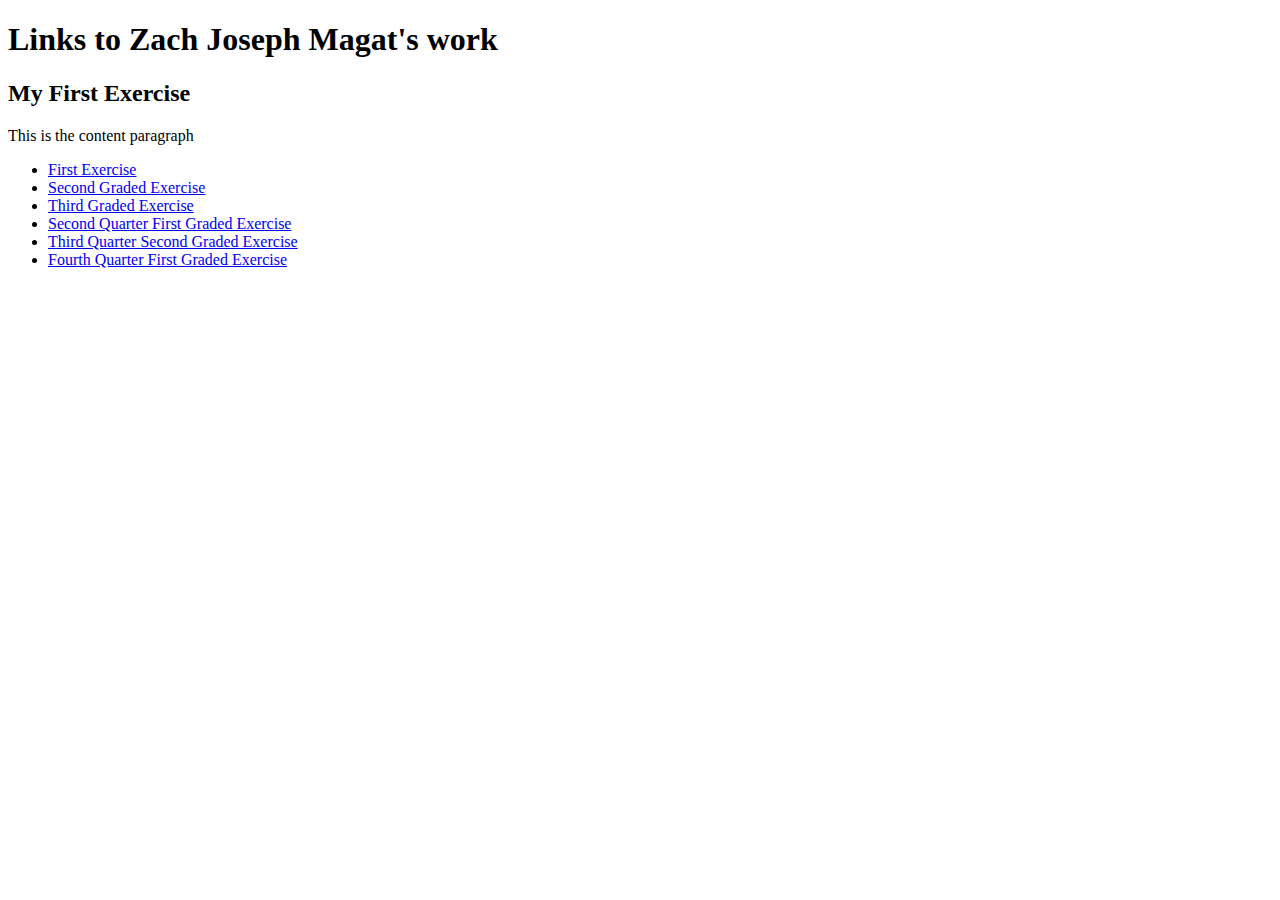
<file: index.html>
<!DOCTYPE html>
<html>
<head>
  <title>Magat, Zach Joseph's Portfolio</title>
  <link rel="stylesheet" href="https://www.w3schools.com/w3css/5/w3.css">
</head>
<body>
  <section class="w3-container">
   <h1>Links to Zach Joseph Magat's work</h1>
   <h2>My First Exercise</h2>
   <p> This is the content paragraph </p>
   <nav>
    <ul>
      <li><a href="./public/Q1_1stGraded.html"> First Exercise </a> </li>
      <li><a href="./public/Q12GStrontiumMagat.html"> Second Graded Exercise </a> </li> 
      <li><a href="./public/Q13GStrontiumMagat.html"> Third Graded Exercise </a> </li>
      <li><a href="./public/Q2_1stGraded.html"> Second Quarter First Graded Exercise </a> </li>
      <li><a href="./public/Q3_2GSectionMagat.html"> Third Quarter Second Graded Exercise </a> </li>
      <li><a href="./public/q41gStrontiumMagat.html"> Fourth Quarter First Graded Exercise </a> </li>
    </ul>
   </nav>
  </section>
  <script>
  
  </script>
</body>
</html>
</file>
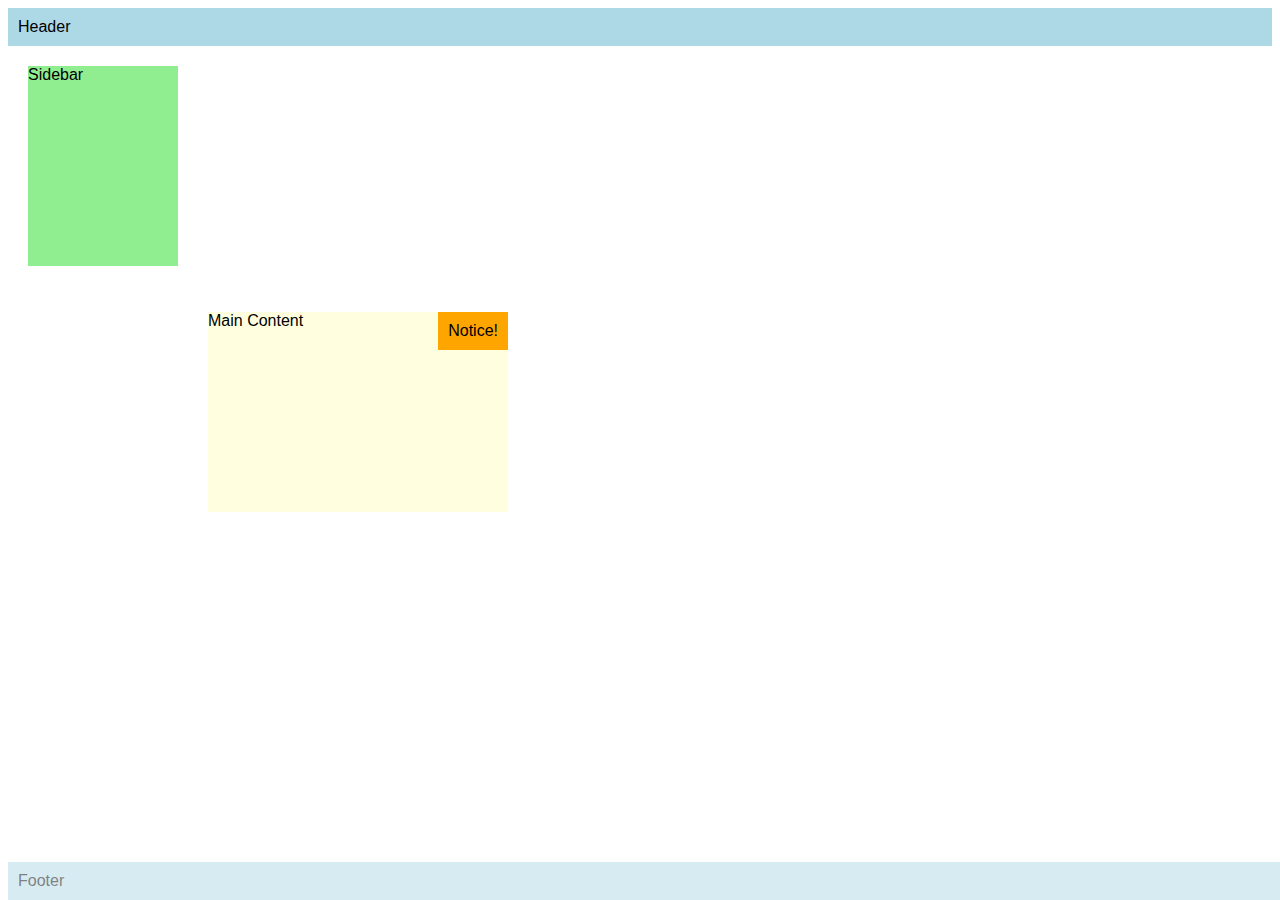
<file: public/9SrMagatSeatwork2.html>
<!DOCTYPE html>
<html>
<head>
  <meta name="author" content="Zach Magat" />
  <meta name="revised" content="March 31, 2026" />
  <style>
    body { font-family: Arial, sans-serif; }

    .header, .footer {
      background: lightblue;
      padding: 10px;
    }

    .footer {
      opacity: 0.5;
      position: fixed;
      bottom: 0;
      width: 100%;
    }

    .sidebar {
      background: lightgreen;
      width: 150px;
      height: 200px;
      position: relative;
      top: 20px;
      left: 20px;
    }

    .content {
      background: lightyellow;
      width: 300px;
      height: 200px;
      position: relative; 
      top: 66px;
      left: 200px;
      z-index: 1;
    }

    .notice {
      position: absolute;
      top: 0;
      right: 0;
      background: orange;
      padding: 10px;
      z-index: 2;
    }

  </style>
</head>
<body>

  <div class="header">Header</div>

  <div class="sidebar">Sidebar</div>

  <div class="content">
    Main Content
    <div class="notice">Notice!</div>
  </div>

  <div class="footer">Footer</div>

</body>
</html>
</file>
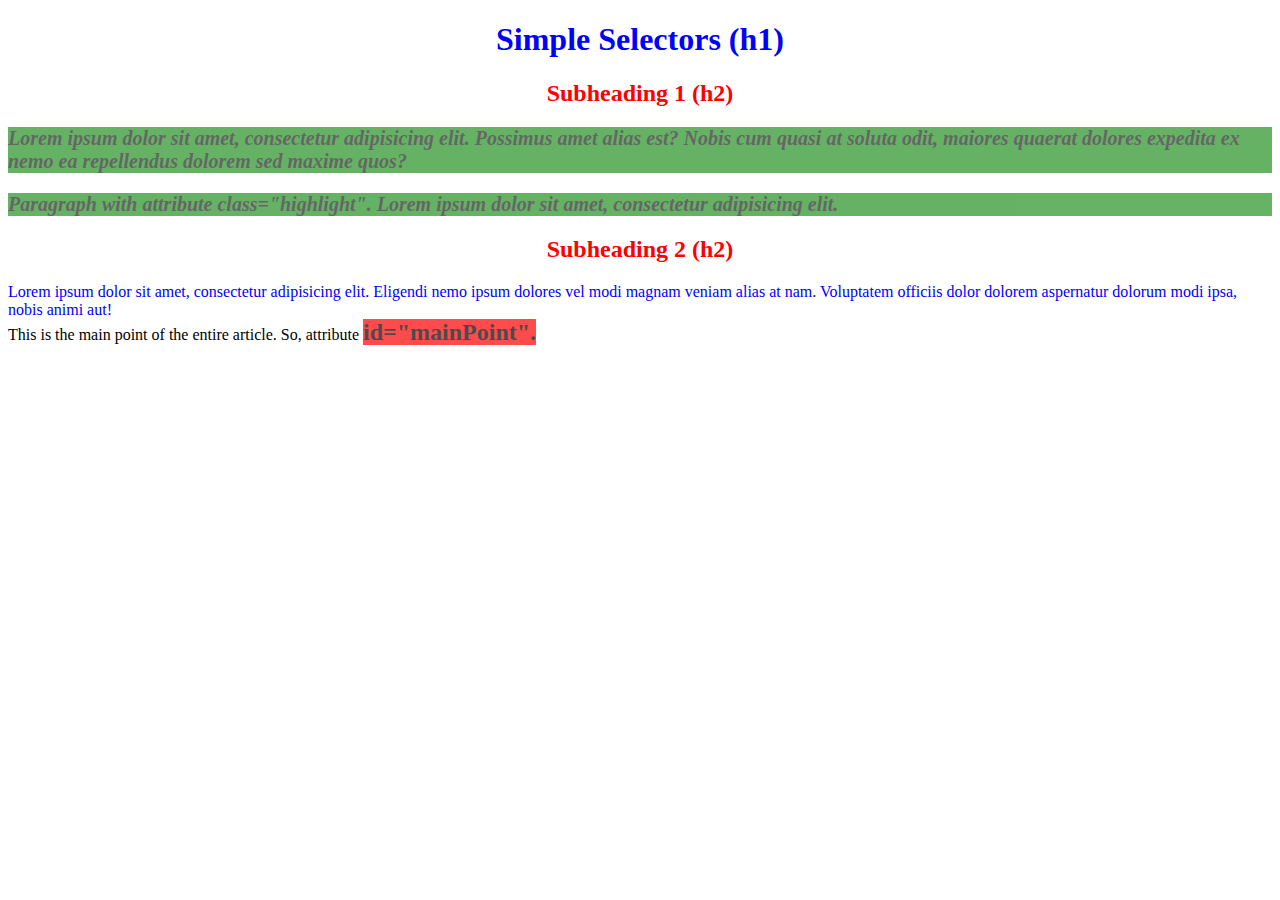
<file: public/G21NGStrontiumMagat.html>
<!DOCTYPE html>
<html>
<head>

    <style>
        h1 {
            color: blue;
            text-align: center;
        }
        /* all h2 elements */
        h2 {
         color: red;
         text-align: center;
        }
        
        /* all with class="highlight" */
        p {
         font-size: 20px;
         font-weight: bold;
         font-style: italic;
         background-color: green;
         opacity: 0.6;
        }
        
        /* element with id="mainPoint" */
        #mainPoint {
         font-size: 24px;
         font-weight: bold;
         background-color: red;
         opacity: 0.7;
        }
        
        /* all p AND h1 elements */
        p1 {
         color: blue;
         text-align: center;
        }
    </style>
</head>
<body>
    <h1>Simple Selectors (h1)</h1>

    <h2>Subheading 1 (h2)</h2>
    
    <p class="highlight">Lorem ipsum dolor sit amet, consectetur adipisicing elit. Possimus amet alias est? Nobis cum quasi at soluta odit,
    maiores quaerat dolores expedita ex nemo ea repellendus dolorem sed maxime quos?</p>
    
    <p class="highlight">Paragraph with attribute class="highlight".  Lorem ipsum dolor sit amet, consectetur adipisicing elit.</p>
    
    <h2>Subheading 2 (h2)</h2>
    <p1>Lorem ipsum dolor sit amet, consectetur adipisicing elit. Eligendi nemo ipsum dolores vel modi magnam veniam alias at nam. Voluptatem officiis
    dolor dolorem aspernatur dolorum modi ipsa, nobis animi aut!</p1>
    
    <div>This is the main point of the entire article. So, attribute <span id="mainPoint">id="mainPoint".</span>
    </div>
</body>
</html>
</file>
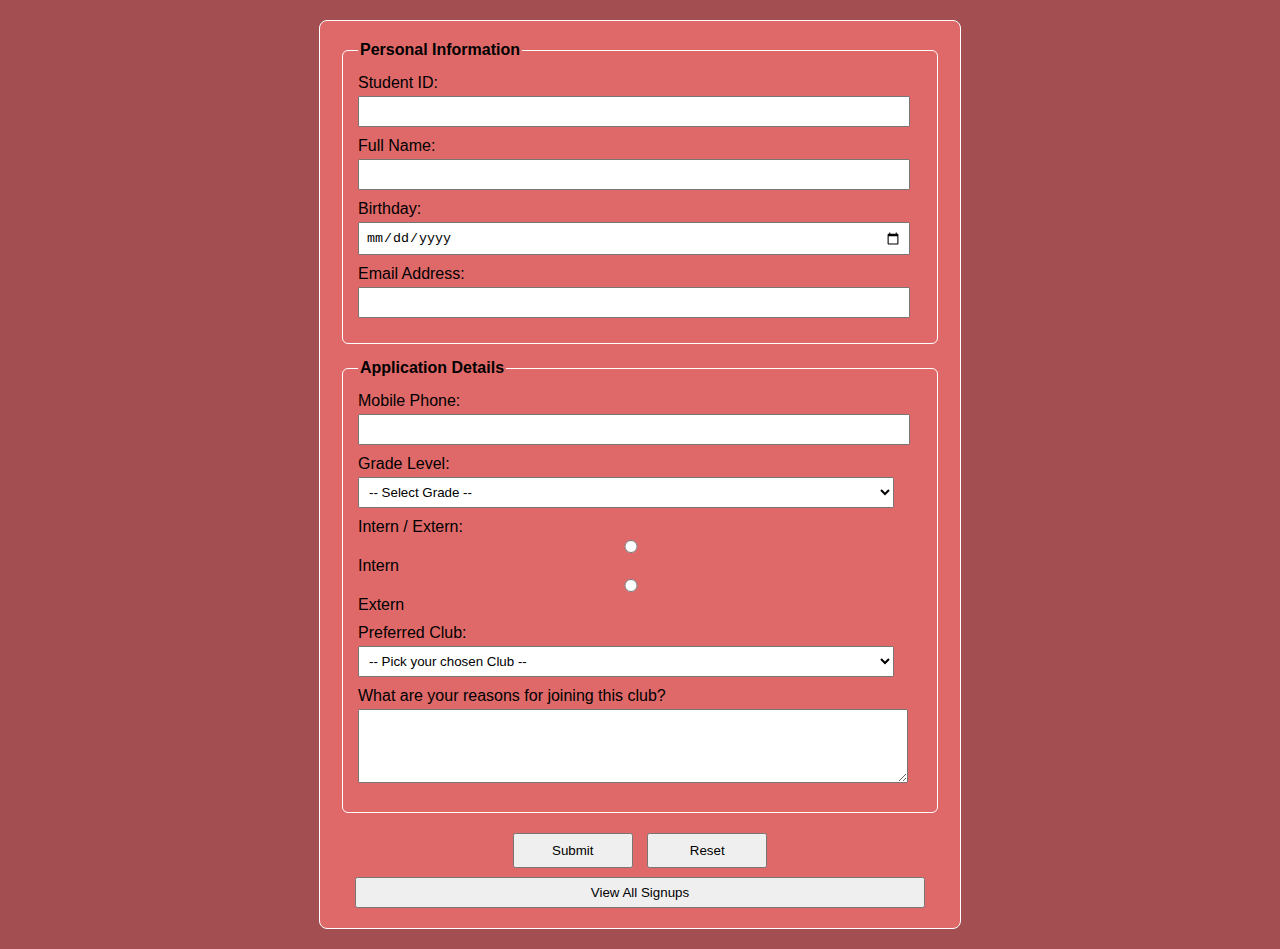
<file: public/Q3_2GSectionMagat.html>
<!DOCTYPE html>
<html lang="english">
<head>
<meta charset="UTF-8">
<title>Club Application Form</title>


<link rel="stylesheet" href="Q3_2GSectionMagat.css">


<script>
    function confirmSubmit() {
        if (!confirm("Are you 100% sure you want to submit this application?")) {
            return false;
        }
        let signups = JSON.parse(localStorage.getItem("clubSignUps")) || [];
        const form = document.querySelector("form");
        const signupData = {
            studentID: form.student_id.value,
            fullName: form.full_name.value,
            birthday: form.birthday.value,
            email: form.email.value,
            mobile: form.mobile.value,
            gradeLevel: form.grade_level.value,
            status: form.status.value,
            club: form.club.value,
            reason: form.reason.value
        };

        signups.push(signupData);
        localStorage.setItem("clubSignUps", JSON.stringify(signups));

        alert("Application submitted successfully!");
        form.reset();
        return false; 
    }

    function confirmReset() {
        return confirm("Are you 100% sure you want to reset the form?");
    }

    function checkEmpty(element) {
        if (element.value.trim() === "") {
            element.classList.add("Required Field");
        } else {
            element.classList.remove("Required Field");
        }
    }

    function viewSignUps() {
        window.location.href = "viewsignups.html";
    }
</script>
</head>

<body>

<form method="post" 
      onsubmit="return confirmSubmit()"
      onreset="return confirmReset()">

    <fieldset>
        <legend>Personal Information</legend>
        <label>
            Student ID:
            <input type="number" name="student_id" required onblur="checkEmpty(this)">
        </label>
        <label>
            Full Name:
            <input type="text" name="full_name" required onblur="checkEmpty(this)">
        </label>
        <label>
            Birthday:
            <input type="date" name="birthday" required onblur="checkEmpty(this)">
        </label>
        <label>
            Email Address:
            <input type="email" name="email" required onblur="checkEmpty(this)">
        </label>
    </fieldset>

    <fieldset>
        <legend>Application Details</legend>

        <label>
            Mobile Phone:
            <input type="text" name="mobile" required onblur="checkEmpty(this)">
        </label>

        <label>
            Grade Level:
            <select name="grade_level" required onblur="checkEmpty(this)">
                <option value="">-- Select Grade --</option>
                <option value="g7">FYP: 7th Grade</option>
                <option value="g8">FYP: 8th Grade</option>
                <option value="g9">AYP: 9th Grade</option>
                <option value="g10">AYP: 10th Grade</option>
                <option value="g11">SYP: 11th Grade</option>
                <option value="g12">SYP: 12th Grade</option>
            </select>
        </label>

        <label>
            Intern / Extern:
            <input type="radio" name="status" value="intern_role" required> Intern
            <input type="radio" name="status" value="extern_role"> Extern
        </label>

        <label>
            Preferred Club:
            <select name="club" required onblur="checkEmpty(this)">
                <option value="">-- Pick your chosen Club --</option>
                <option value="tech_club">XYZ</option>
                <option value="arts_club">Exposure</option>
                <option value="science_club">AstroSoc</option>
                <option value="Math_club">Math Club</option>
                <option value="sports_club">Alianti(pick this one trust!!)</option>
            </select>
        </label>

        <label>
            What are your reasons for joining this club?
            <textarea name="reason" rows="4" required onblur="checkEmpty(this)"></textarea>
        </label>
    </fieldset>

    <div class="buttons">
        <input type="submit" value="Submit">
        <input type="reset" value="Reset">
        <input type="button" value="View All Signups" onclick="viewSignUps()">
    </div>

</form>

</body>
</html>
</file>
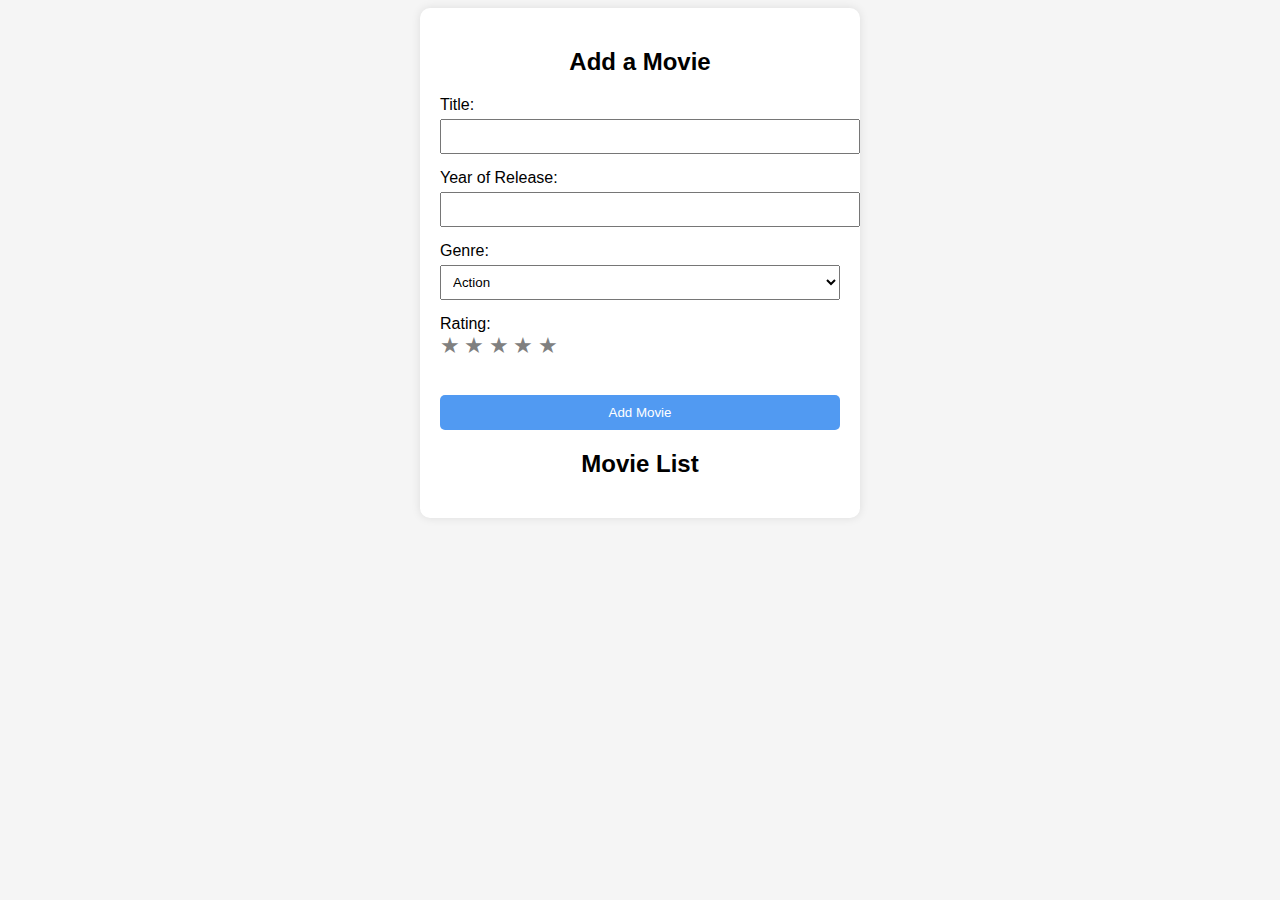
<file: public/q41gStrontiumMagat.html>
<!DOCTYPE html>
<html lang="en">
<head>
<meta charset="UTF-8">
<title>Movie Rating List:</title>

<link rel="stylesheet" href="q41gStrontiumMagat.css">

</head>
<body>

<div class="container">

<h2>Add a Movie</h2>

<label>Title:</label>
<input type="text" id="title">

<label>Year of Release:</label>
<input type="text" id="year">

<label>Genre:</label>
<select id="genre">
<option>Action</option>
<option>Comedy</option>
<option>Drama</option>
<option>Horror</option>
<option>Sci-Fi</option>
<option>Adventure</option>
<option>Fantasy</option>
<option>Romance</option>
</select>

<label>Rating:</label>
<div id="stars">
<span class="star" data-value="1">★</span>
<span class="star" data-value="2">★</span>
<span class="star" data-value="3">★</span>
<span class="star" data-value="4">★</span>
<span class="star" data-value="5">★</span>
</div>

<br><br>

<button onclick="addMovie()">Add Movie</button>

<h2>Movie List</h2>

<div id="movielist"></div>

</div>

<script src="q41gStrontiumMagat.js"></script>

</body>
</html>
</file>
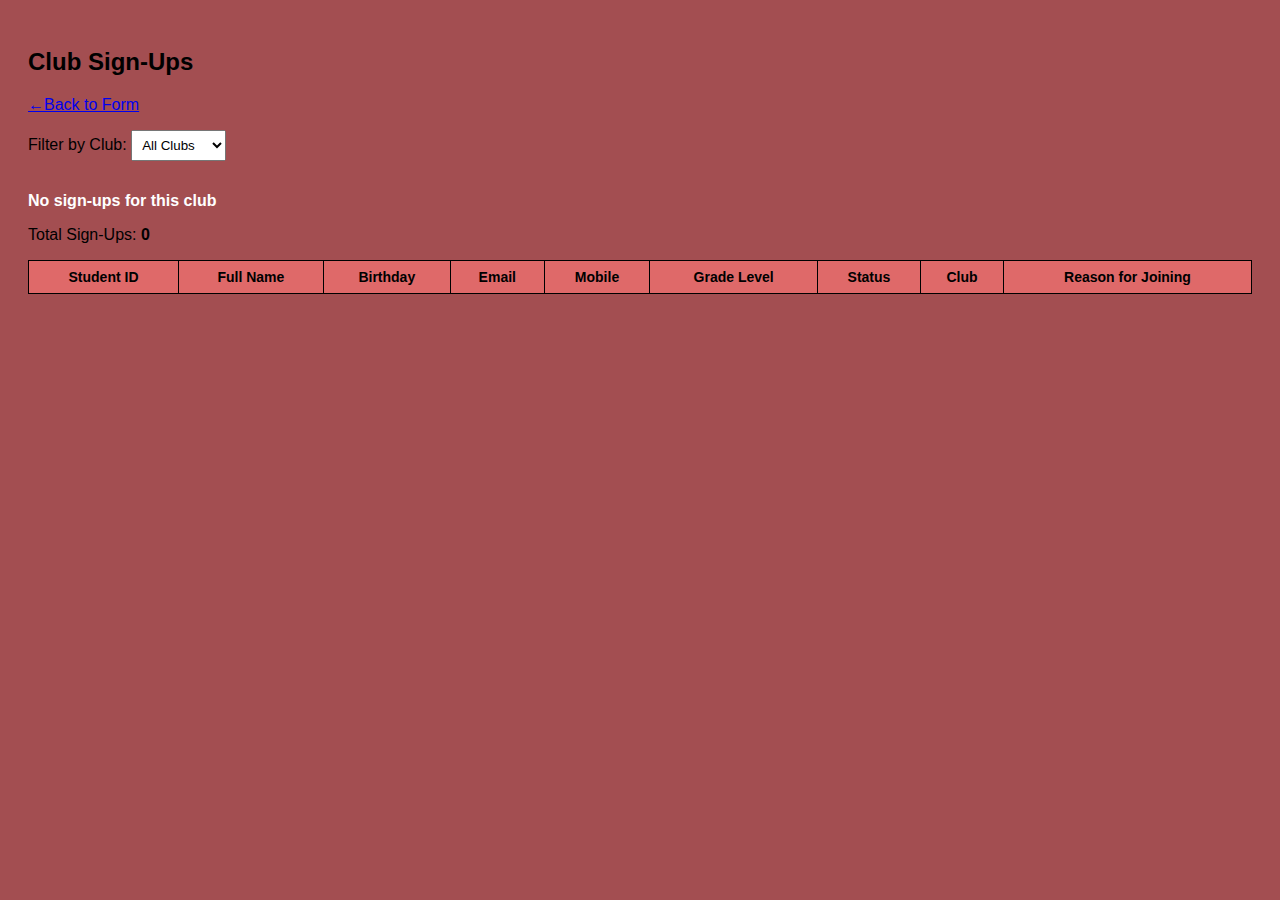
<file: public/viewsignups.html>
<!DOCTYPE html>
<html lang="en">
<head>
<meta charset="UTF-8">
<title>View Club Sign-Ups</title>

<link rel="stylesheet" href="viewsignups.css">

<script>

    let signUps = JSON.parse(localStorage.getItem("clubSignUps")) || [];

    function displayTable(filterClub = "all") {
        const tableBody = document.getElementById("tablebody");
        const message = document.getElementById("nodatamessage");

        tableBody.innerHTML = "";

        let filtered = signUps.filter(s =>
            filterClub === "all" || s.club === filterClub
        );

        if (filtered.length === 0) {
            message.style.display = "block";
        } else {
            message.style.display = "none";

            filtered.forEach(s => {
                let row = `
                    <tr>
                        <td>${s.studentID}</td>
                        <td>${s.fullName}</td>
                        <td>${s.birthday}</td>
                        <td>${s.email}</td>
                        <td>${s.mobile}</td>
                        <td>${s.gradeLevel}</td>
                        <td>${s.status}</td>
                        <td>${s.club}</td>
                        <td>${s.reason}</td>
                    </tr>
                `;
                tableBody.innerHTML += row;
            });
        }

        document.getElementById("total").textContent = filtered.length;
    }

    function filterByClub() {
        const club = document.getElementById("clubFilter").value;
        displayTable(club);
    }

    window.onload = () => displayTable();
</script>

</head>

<body>

<h2>Club Sign-Ups</h2>

<p>
    <a href="Q3_2GSectionMagat.html">←Back to Form</a>
</p>

<label>
    Filter by Club:
    <select id="clubFilter" onchange="filterByClub()">
        <option value="all">All Clubs</option>
        <option value="XYZ">XYZ</option>
        <option value="Exposure">Exposure</option>
        <option value="AstroSoc">AstroSoc</option>
        <option value="Math Club">Math Club</option>
        <option value="Alianti">Alianti</option>
    </select>
</label>

    <p id="nodatamessage" style="display:none; font-weight:bold; color:white;">
    No sign-ups for this club
</p>


<p>Total Sign-Ups: <strong id="total">0</strong></p>

<table>
    <thead>
        <tr>
            <th>Student ID</th>
            <th>Full Name</th>
            <th>Birthday</th>
            <th>Email</th>
            <th>Mobile</th>
            <th>Grade Level</th>
            <th>Status</th>
            <th>Club</th>
            <th>Reason for Joining</th>
        </tr>
    </thead>
    <tbody id="tablebody"></tbody>
</table>

</body>
</html>
</file>
<file: public/Q3_2GSectionMagat.css>
body {
    font-family: Arial, sans-serif;
    background-color: #a34e51;
}

form {
    width: 600px;
    margin: 20px auto;
    background-color: #df6969;
    padding: 20px;
    border-radius: 8px;
    border: 1px solid #ffffff;
}

fieldset {
    margin-bottom: 15px;
    padding: 15px;
    border-radius: 6px;
    border: 1px solid #ffffff;
}

legend {
    font-weight: bold;
}

label {
    display: block;
    margin-bottom: 10px;
}

input, select, textarea {
    width: 95%;
    padding: 6px;
    margin-top: 4px;
}

.error {
    border: 2px solid red;
    background-color: #ffffff;
}

input:focus, select:focus, textarea:focus {
    border: 2px solid #7d1111;
    background-color: #ffffff;
    outline: none;
}

.buttons {
    text-align: center;
    margin-top: 15px;
}

input[type="submit"], input[type="reset"] {
    width: 120px;
    margin: 5px;
    padding: 8px;
    cursor: pointer;
}
</file>
<file: public/q41gStrontiumMagat.css>
body{
    font-family: Arial;
    background:#f5f5f5;
}

.container{
    width:400px;
    margin:auto;
    background:white;
    padding:20px;
    border-radius:10px;
    box-shadow:0 0 10px rgba(0,0,0,0.1);
}

h2{
    text-align:center;
}

input, select{
    width:100%;
    padding:8px;
    margin:5px 0 15px;
}

button{
    width:100%;
    padding:10px;
    background:#519af2;
    color:white;
    border:none;
    border-radius:5px;
    cursor:pointer;
}

.star{
    font-size:22px;
    color:gray;
    cursor:pointer;
}

.star.active{
    color:gold;
}

.yellow{
    color: gold;
}

.movieItem{
    background:#eee;
    padding:10px;
    margin-top:10px;
    border-radius:5px;
}

.movieItem button{
    margin-left: 10px;
    padding: 4px 8px;
    background: rgb(208, 129, 129);
    color: white;
    border: none;
    border-radius: 4px;
    cursor: pointer;
}
</file>
<file: public/viewsignups.css>
body {
        font-family: Arial, sans-serif;
        background-color: #a34e51;
        padding: 20px;
    }

    table {
        width: 100%;
        border-collapse: collapse;
        background-color: #ffffff;
    }

    th, td {
        border: 1px solid #000;
        padding: 8px;
        text-align: center;
        font-size: 14px;
    }

    th {
        background-color: #df6969;
    }

    select {
        margin-bottom: 15px;
        padding: 6px;
    }
</file>
